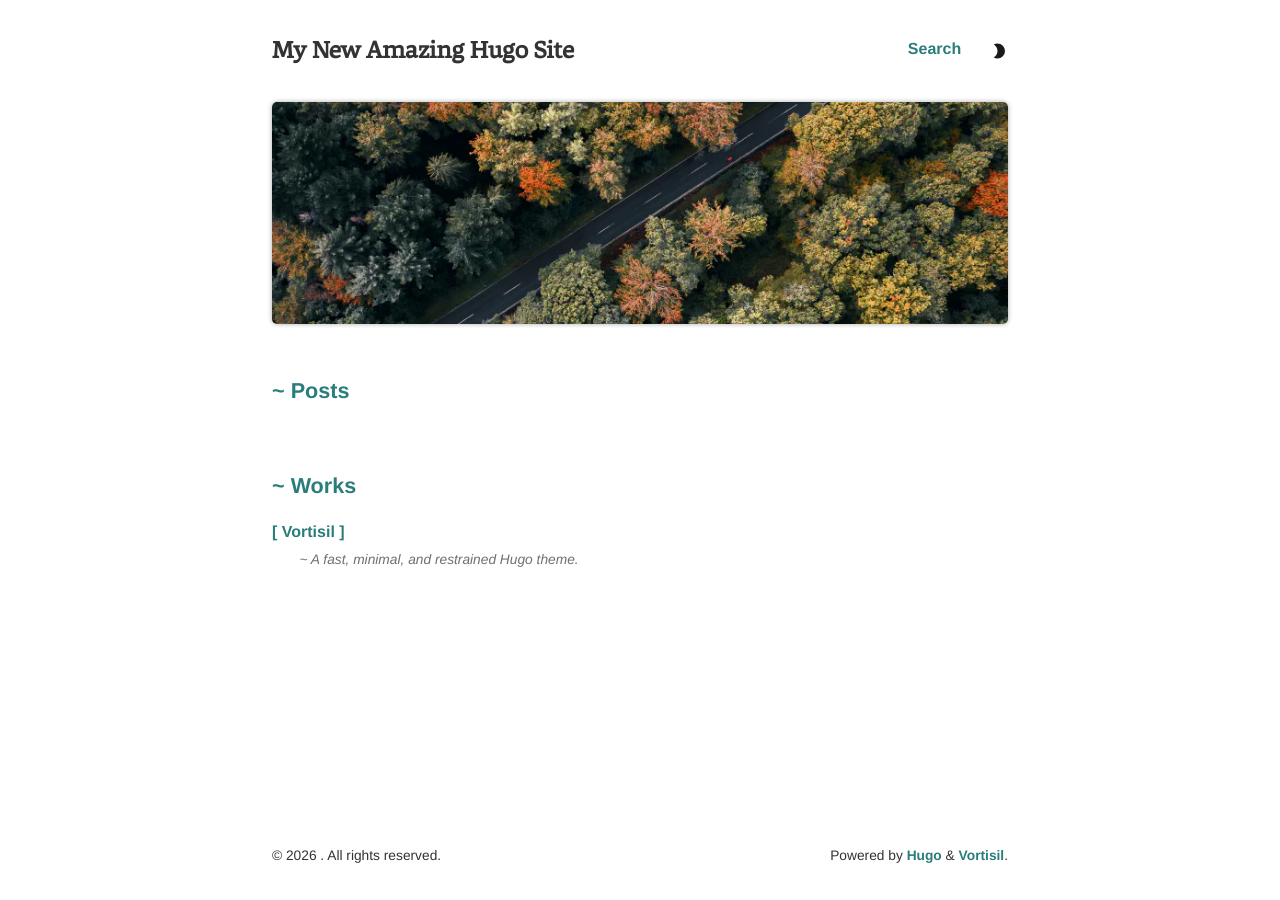
<file: index.html>
<!DOCTYPE html>
<html data-theme="light" lang="en-us"
  dir="ltr">

<head>
  <meta charset="UTF-8">
<meta name="viewport" content="width=device-width, initial-scale=1.0, viewport-fit=cover">
<meta http-equiv="X-UA-Compatible" content="IE = edge, chrome = 1">

<title>
  My New Amazing Hugo Site
</title>

<meta name="description" content="">

<meta name="generator" content="Hugo 0.148.2">

<link rel="canonical" href="https://preview.federicapaolicelli.com/">

<meta property="og:type" content="website">

<meta property="og:locale" content="en-us">
<meta property="og:title" content='My New Amazing Hugo Site'>
<meta property="og:site_name" content="My New Amazing Hugo Site">
<meta property="og:description" content="">
<meta property="og:url" content="https://preview.federicapaolicelli.com/">

<meta property="og:image" content="/assets/imgs/hero.webp">
<meta name="twitter:image" content="/assets/imgs/hero.webp">

<meta name="twitter:card" content="summary_large_image">

<link rel="shortcut icon" href="/assets/imgs/favicon.ico">
<link rel="icon" type="image/png" sizes="32x32" href="/assets/imgs/favicon-32x32.png">
<link rel="icon" type="image/png" sizes="16x16" href="/assets/imgs/favicon-16x16.png">
<link rel="apple-touch-icon" sizes="180x180" href="/assets/imgs/apple-touch-icon.png">






<link rel="stylesheet" href="/assets/scss/main.min.500f3084537688a33ff37c9efe9c0eb06237a97fed6b773316987c9b233591e6.css" integrity="sha256-UA8whFN2iKM/83ye/pwOsGI3qX/ta3czFph8myM1keY=" crossorigin="anonymous">




<script>
  (function () {
    const savedTheme = localStorage.getItem('theme') || 'light';
    document.documentElement.setAttribute('data-theme', savedTheme);
  })();
</script>




<style>
  @font-face {
    font-family: 'jicaleta';
    src: url('/assets/fonts/Jicaleta-Regular.83dd0e7b882bf278618f3db4d4f27c08f8af4d569257a4378e51e3f602e135ca.woff2') format('woff2'),
    url('/assets/fonts/Jicaleta-Regular.f075ee85c86402151d90c4704f7d86ff7ed52e49e7da47e201ee4f7e6f76d2ff.woff') format('woff');
  }
</style>








<script src="/assets/js/main.5c74bbbd98d0e1f0057ece22154fe165db4d0207ad84eeee2cd380f8c5abb45a.js" integrity="sha256-XHS7vZjQ4fAFfs4iFU/hZdtNAgethO7uLNOA&#43;MWrtFo=" crossorigin="anonymous"></script>







</head>

<body>
  <header>
    <nav class="navbar">
        <div class="navbar-top" id="top">
            <div class="navbar-logo">
                <a href="https://preview.federicapaolicelli.com/" class="logo-text" style="font-family: jicaleta;">
                    
                    My New Amazing Hugo Site
                    
                </a>
            </div>
            <div class="navbar-burger" id="navbar-burger">
                <span></span>
                <span></span>
                <span></span>
            </div>
        </div>
        <div class="navbar-menu" id="navbar-menu">
            <div class="navbar-link-list">
                
                <a href="/search" class="navbar-link-item">Search</a>
            </div>
            <div class="theme-toggle">
                <div id="theme-toggle-btn">
                    <svg xmlns="http://www.w3.org/2000/svg" width="18" height="18" viewBox="0 0 24 24">
                        <path fill="#1a1a1a"
                            d="M10 2c-1.82 0-3.53.5-5 1.35C8 5.08 10 8.3 10 12s-2 6.92-5 8.65C6.47 21.5 8.18 22 10 22a10 10 0 0 0 10-10A10 10 0 0 0 10 2" />
                    </svg>
                </div>
            </div>
        </div>
    </nav>
</header>

  <main>
    

<section class="hero" id="hero">

    
    
    <img src="/assets/imgs/hero_hu_e1c875560f2d3723.webp" alt="Hero Image" class="hero-image" loading="lazy">

</section>

<section class="posts" id="posts">

    <div class="section-title">Posts</div>

    <div class="posts-list">
        
        
    </div>

</section>

<section class="works" id="works">

    <div class="section-title">Works</div>

    <div class="works-list">
        
        <div class="works-item">
            <div class="works-title">
                <div class="works-title-content"><a href="https://github.com/khitezza/vortisil" target="_blank" rel="noopener">Vortisil</a></div>
                <div class="works-title-desc" >A fast, minimal, and restrained Hugo theme.</div>
            </div>
        </div>
        
    </div>

</section>


  </main>

  

  <footer class="footer">
    <span>&copy; 2026 . All rights reserved.</span>
    <span>Powered by <a href="https://gohugo.io">Hugo</a> & <a href="https://github.com/khitezza/vortisil/">Vortisil</a>.</span>
</footer>
  
  
  
  <script src="/assets/js/site-theme-toggle.f98aebaa63c2cab155e441d6ec6c3e84519445a3d13185c0b6729fd4dd94dc4f.js" integrity="sha256-&#43;YrrqmPCyrFV5EHW7Gw&#43;hFGURaPRMYXAtnKf1N2U3E8=" crossorigin="anonymous"></script>
  
  
  </body>

</html>
</file>
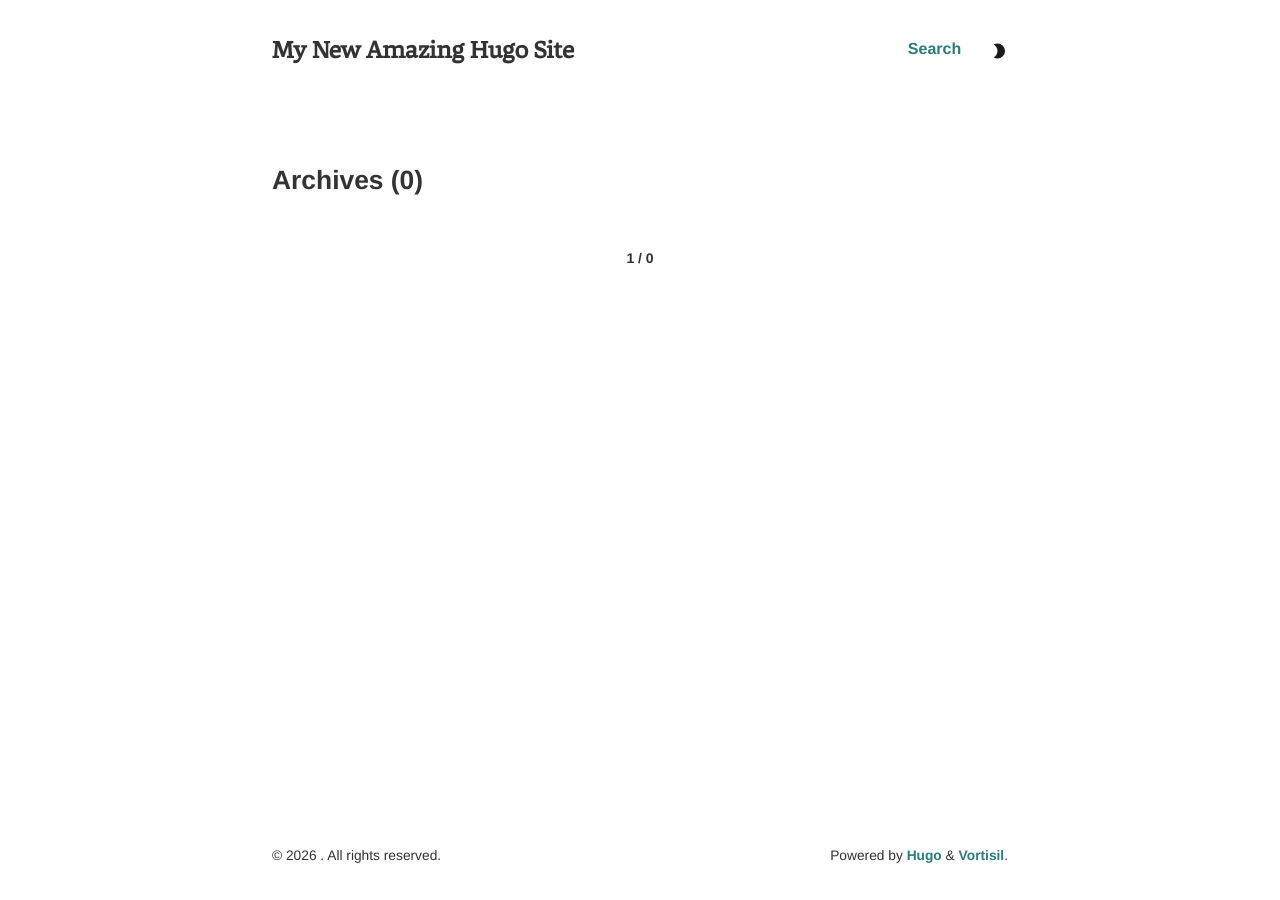
<file: categories/index.html>
<!DOCTYPE html>
<html data-theme="light" lang="en-us"
  dir="ltr">

<head>
  <meta charset="UTF-8">
<meta name="viewport" content="width=device-width, initial-scale=1.0, viewport-fit=cover">
<meta http-equiv="X-UA-Compatible" content="IE = edge, chrome = 1">

<title>
  Page Not Found @ My New Amazing Hugo Site
</title>

<meta name="description" content="">

<meta name="generator" content="Hugo 0.148.2">

<link rel="canonical" href="https://preview.federicapaolicelli.com/categories/">

<meta property="og:type" content="website">

<meta property="og:locale" content="en-us">
<meta property="og:title" content='Page Not Found @ My New Amazing Hugo Site'>
<meta property="og:site_name" content="My New Amazing Hugo Site">
<meta property="og:description" content="">
<meta property="og:url" content="https://preview.federicapaolicelli.com/categories/">

<meta property="og:image" content="">
<meta name="twitter:image" content="">

<meta name="twitter:card" content="summary_large_image">

<link rel="shortcut icon" href="/assets/imgs/favicon.ico">
<link rel="icon" type="image/png" sizes="32x32" href="/assets/imgs/favicon-32x32.png">
<link rel="icon" type="image/png" sizes="16x16" href="/assets/imgs/favicon-16x16.png">
<link rel="apple-touch-icon" sizes="180x180" href="/assets/imgs/apple-touch-icon.png">






<link rel="stylesheet" href="/assets/scss/main.min.500f3084537688a33ff37c9efe9c0eb06237a97fed6b773316987c9b233591e6.css" integrity="sha256-UA8whFN2iKM/83ye/pwOsGI3qX/ta3czFph8myM1keY=" crossorigin="anonymous">




<script>
  (function () {
    const savedTheme = localStorage.getItem('theme') || 'light';
    document.documentElement.setAttribute('data-theme', savedTheme);
  })();
</script>




<style>
  @font-face {
    font-family: 'jicaleta';
    src: url('/assets/fonts/Jicaleta-Regular.83dd0e7b882bf278618f3db4d4f27c08f8af4d569257a4378e51e3f602e135ca.woff2') format('woff2'),
    url('/assets/fonts/Jicaleta-Regular.f075ee85c86402151d90c4704f7d86ff7ed52e49e7da47e201ee4f7e6f76d2ff.woff') format('woff');
  }
</style>








<script src="/assets/js/main.5c74bbbd98d0e1f0057ece22154fe165db4d0207ad84eeee2cd380f8c5abb45a.js" integrity="sha256-XHS7vZjQ4fAFfs4iFU/hZdtNAgethO7uLNOA&#43;MWrtFo=" crossorigin="anonymous"></script>







</head>

<body>
  <header>
    <nav class="navbar">
        <div class="navbar-top" id="top">
            <div class="navbar-logo">
                <a href="https://preview.federicapaolicelli.com/" class="logo-text" style="font-family: jicaleta;">
                    
                    My New Amazing Hugo Site
                    
                </a>
            </div>
            <div class="navbar-burger" id="navbar-burger">
                <span></span>
                <span></span>
                <span></span>
            </div>
        </div>
        <div class="navbar-menu" id="navbar-menu">
            <div class="navbar-link-list">
                
                <a href="/search" class="navbar-link-item">Search</a>
            </div>
            <div class="theme-toggle">
                <div id="theme-toggle-btn">
                    <svg xmlns="http://www.w3.org/2000/svg" width="18" height="18" viewBox="0 0 24 24">
                        <path fill="#1a1a1a"
                            d="M10 2c-1.82 0-3.53.5-5 1.35C8 5.08 10 8.3 10 12s-2 6.92-5 8.65C6.47 21.5 8.18 22 10 22a10 10 0 0 0 10-10A10 10 0 0 0 10 2" />
                    </svg>
                </div>
            </div>
        </div>
    </nav>
</header>

  <main>
    
<div class="posts">
  
  
  

  <h1>Archives (0)</h1>

  
  <div class="pagination">
    
    <div class="pagination-page">1 / 0</div>
    
</div>
</div>

  </main>

  

  <footer class="footer">
    <span>&copy; 2026 . All rights reserved.</span>
    <span>Powered by <a href="https://gohugo.io">Hugo</a> & <a href="https://github.com/khitezza/vortisil/">Vortisil</a>.</span>
</footer>
  
  
  
  <script src="/assets/js/site-theme-toggle.f98aebaa63c2cab155e441d6ec6c3e84519445a3d13185c0b6729fd4dd94dc4f.js" integrity="sha256-&#43;YrrqmPCyrFV5EHW7Gw&#43;hFGURaPRMYXAtnKf1N2U3E8=" crossorigin="anonymous"></script>
  
  
  </body>

</html>
</file>
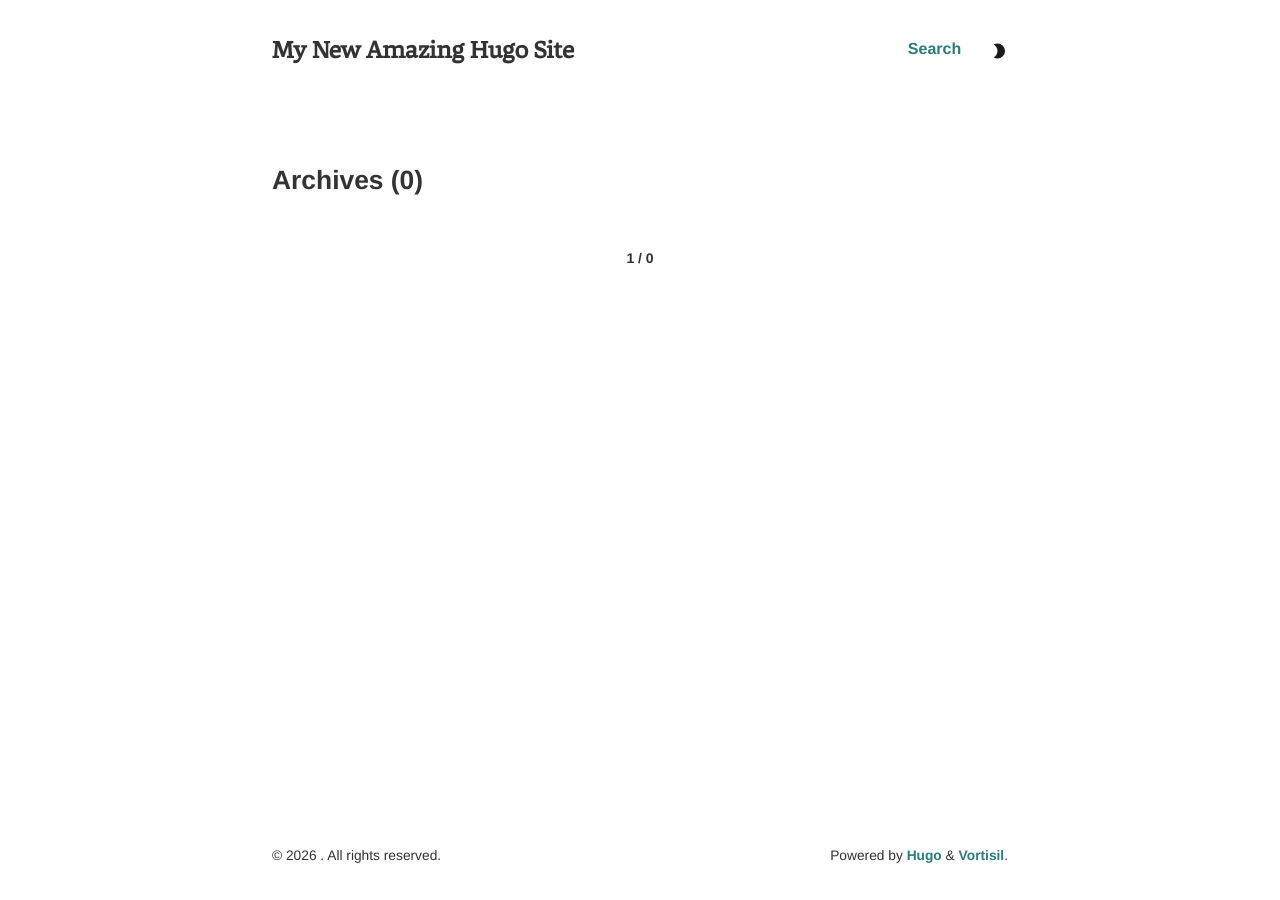
<file: tags/index.html>
<!DOCTYPE html>
<html data-theme="light" lang="en-us"
  dir="ltr">

<head>
  <meta charset="UTF-8">
<meta name="viewport" content="width=device-width, initial-scale=1.0, viewport-fit=cover">
<meta http-equiv="X-UA-Compatible" content="IE = edge, chrome = 1">

<title>
  Page Not Found @ My New Amazing Hugo Site
</title>

<meta name="description" content="">

<meta name="generator" content="Hugo 0.148.2">

<link rel="canonical" href="https://preview.federicapaolicelli.com/tags/">

<meta property="og:type" content="website">

<meta property="og:locale" content="en-us">
<meta property="og:title" content='Page Not Found @ My New Amazing Hugo Site'>
<meta property="og:site_name" content="My New Amazing Hugo Site">
<meta property="og:description" content="">
<meta property="og:url" content="https://preview.federicapaolicelli.com/tags/">

<meta property="og:image" content="">
<meta name="twitter:image" content="">

<meta name="twitter:card" content="summary_large_image">

<link rel="shortcut icon" href="/assets/imgs/favicon.ico">
<link rel="icon" type="image/png" sizes="32x32" href="/assets/imgs/favicon-32x32.png">
<link rel="icon" type="image/png" sizes="16x16" href="/assets/imgs/favicon-16x16.png">
<link rel="apple-touch-icon" sizes="180x180" href="/assets/imgs/apple-touch-icon.png">






<link rel="stylesheet" href="/assets/scss/main.min.500f3084537688a33ff37c9efe9c0eb06237a97fed6b773316987c9b233591e6.css" integrity="sha256-UA8whFN2iKM/83ye/pwOsGI3qX/ta3czFph8myM1keY=" crossorigin="anonymous">




<script>
  (function () {
    const savedTheme = localStorage.getItem('theme') || 'light';
    document.documentElement.setAttribute('data-theme', savedTheme);
  })();
</script>




<style>
  @font-face {
    font-family: 'jicaleta';
    src: url('/assets/fonts/Jicaleta-Regular.83dd0e7b882bf278618f3db4d4f27c08f8af4d569257a4378e51e3f602e135ca.woff2') format('woff2'),
    url('/assets/fonts/Jicaleta-Regular.f075ee85c86402151d90c4704f7d86ff7ed52e49e7da47e201ee4f7e6f76d2ff.woff') format('woff');
  }
</style>








<script src="/assets/js/main.5c74bbbd98d0e1f0057ece22154fe165db4d0207ad84eeee2cd380f8c5abb45a.js" integrity="sha256-XHS7vZjQ4fAFfs4iFU/hZdtNAgethO7uLNOA&#43;MWrtFo=" crossorigin="anonymous"></script>







</head>

<body>
  <header>
    <nav class="navbar">
        <div class="navbar-top" id="top">
            <div class="navbar-logo">
                <a href="https://preview.federicapaolicelli.com/" class="logo-text" style="font-family: jicaleta;">
                    
                    My New Amazing Hugo Site
                    
                </a>
            </div>
            <div class="navbar-burger" id="navbar-burger">
                <span></span>
                <span></span>
                <span></span>
            </div>
        </div>
        <div class="navbar-menu" id="navbar-menu">
            <div class="navbar-link-list">
                
                <a href="/search" class="navbar-link-item">Search</a>
            </div>
            <div class="theme-toggle">
                <div id="theme-toggle-btn">
                    <svg xmlns="http://www.w3.org/2000/svg" width="18" height="18" viewBox="0 0 24 24">
                        <path fill="#1a1a1a"
                            d="M10 2c-1.82 0-3.53.5-5 1.35C8 5.08 10 8.3 10 12s-2 6.92-5 8.65C6.47 21.5 8.18 22 10 22a10 10 0 0 0 10-10A10 10 0 0 0 10 2" />
                    </svg>
                </div>
            </div>
        </div>
    </nav>
</header>

  <main>
    
<div class="posts">
  
  
  

  <h1>Archives (0)</h1>

  
  <div class="pagination">
    
    <div class="pagination-page">1 / 0</div>
    
</div>
</div>

  </main>

  

  <footer class="footer">
    <span>&copy; 2026 . All rights reserved.</span>
    <span>Powered by <a href="https://gohugo.io">Hugo</a> & <a href="https://github.com/khitezza/vortisil/">Vortisil</a>.</span>
</footer>
  
  
  
  <script src="/assets/js/site-theme-toggle.f98aebaa63c2cab155e441d6ec6c3e84519445a3d13185c0b6729fd4dd94dc4f.js" integrity="sha256-&#43;YrrqmPCyrFV5EHW7Gw&#43;hFGURaPRMYXAtnKf1N2U3E8=" crossorigin="anonymous"></script>
  
  
  </body>

</html>
</file>
<file: assets/scss/main.min.500f3084537688a33ff37c9efe9c0eb06237a97fed6b773316987c9b233591e6.css>
[data-theme=light]{--color-primary:#297d7a;--color-background:#ffffff;--color-text:#333333;--color-code-block:#f5f5f5;--color-shadow:#acacac;--color-line:#efefef;--filter:invert(0%)}[data-theme=dark]{--color-primary:#68bdae;--color-background:#1a1a1a;--color-text:#f0f0f0;--color-code-block:#3b3b3b;--color-shadow:#111111;--color-line:#2f2f2f;--filter:invert(100%)}.navbar{margin:0 auto;padding:2rem 0;display:flex;justify-content:space-between;align-items:center}.navbar-top{width:100%;display:flex;justify-content:space-between;align-items:center}.navbar-menu{display:flex;flex-direction:row}.navbar-link-list{display:flex;gap:2rem;position:relative}.navbar-link-item{position:relative;margin:auto 0;overflow:hidden;font-size:1rem;line-height:28px;min-width:max-content}.navbar-burger{display:none;flex-direction:column;justify-content:center;align-items:center;height:40px;cursor:pointer}.navbar-burger>span{width:24px;height:3px;background-color:var(--color-primary);margin:2px 0;transition:all .3s ease}.logo-text{margin:auto 0;background-clip:text;-webkit-background-clip:text;color:var(--color-text);font-size:1.37rem;letter-spacing:-.03em;display:flex;padding-bottom:0}.logo-text:hover{border:none}.logo-image{margin:auto 0;height:28px}.logo-invert{filter:var(--filter)}.theme-toggle{margin:auto 0 auto 1.8rem;font-size:1rem;text-align:center}.theme-toggle>div{display:flex;cursor:pointer;line-height:30px}.theme-toggle>div>svg{margin:auto 0}@media(max-width:720px){.navbar{flex-direction:column}.navbar-menu{display:none}.navbar-menu.active{display:flex;flex-direction:column;width:100%;margin:30px 0}.navbar-link-list{flex-direction:column;gap:1.5rem;margin:0 0 0 auto;text-align:right}.navbar-link-item{margin:0 0 0 auto;font-size:1.1rem;width:fit-content}.navbar-burger{display:flex}.theme-toggle{width:fit-content;margin:1.5rem 0 10px auto;font-size:1.1rem}}.navbar-burger.active>span:nth-child(1){transform:rotate(45deg)translate(6px,4px)}.navbar-burger.active>span:nth-child(2){opacity:0}.navbar-burger.active>span:nth-child(3){transform:rotate(-45deg)translate(6px,-4px)}.pagination{font-weight:700;font-size:14px;margin:25px auto 50px;display:flex}.pagination>a{position:relative;padding:.5rem 1rem;text-decoration:none;color:var(--color-primary)}.pagination>a:hover{text-decoration:none;border-bottom:none;padding-bottom:.5rem}.pagination-prev,.pagination-next,.pagination-page{line-height:28px}.pagination-prev::before,.pagination-next::after{content:'';position:absolute;top:50%;width:.5rem;height:.5rem;border:solid var(--color-primary);border-width:0 2px 2px 0;transform:translateY(-50%)}.pagination-prev::before{left:.75rem;transform:translateY(-50%)rotate(135deg)}.pagination-next::after{right:.75rem;transform:translateY(-50%)rotate(-45deg)}.footer{display:flex;flex-direction:row;font-size:.86rem;margin-top:auto;padding:4rem 0 2rem;justify-content:space-between}@media(max-width:720px){.footer{flex-direction:column}.footer span{margin:0 auto}}.article-tag{font-size:14px;opacity:.7;display:flex;flex-direction:column;line-height:20px;margin:0 0 30px}@media(max-width:720px){.article-tag{flex-direction:column}}.article-license{border-top:1px solid var(--color-primary);font-size:.86rem;margin-top:4rem;padding:1rem 0}.article-license::before{content:"!";margin-right:5px;font-weight:700;color:red}.posts-date{opacity:.7;padding-right:20px;white-space:nowrap;font-weight:700}.posts-title{border-bottom:1px solid var(--color-line)}.works-title{display:flex;flex-direction:column}.works-title-content>a::before{content:"[ "}.works-title-content>a::after{content:" ]"}.works-title-desc{margin-left:2em;opacity:.7;font-style:italic;font-size:.86rem;font-weight:400}.works-title-desc::before{content:"~ "}.posts,.works{display:flex;flex-direction:column}.posts-list,.works-list{display:flex;flex-direction:column;margin:5px 0 0}.posts-item,.works-item{display:flex;flex-direction:row;margin:5px 0}.posts-title,.works-title{line-height:1.8;margin:0}.posts-title>p,.works-title>p{opacity:.7;margin:0 0 .6rem;font-size:.86rem;font-weight:400}input{border:none;background:#f5f5f5;padding:8px 10px;box-sizing:border-box;border-radius:5px;width:100%;outline:none;font-size:16px;margin-top:35px}.search-result>h3{margin:30px 0 0}.search-result>p{margin:0 0 30px}.search-result>p>strong{color:var(--color-primary)}html{text-rendering:geometricPrecision;font-family:-apple-system,BlinkMacSystemFont,segoe ui,Roboto,Oxygen,Cantarell,open sans,helvetica neue,sans-serif,segoe ui emoji,segoe ui symbol,noto color emoji;font-size:1rem}body{display:flex;flex-direction:column;max-width:46rem;min-height:100vh;margin:0 auto;padding:0 1rem;line-height:1.725;background-color:var(--color-background);color:var(--color-text);transition:background-color .3s,color .3s}header{display:block}h1{padding:3.5rem 0 1rem;margin:0;font-size:1.65rem}h2{font-size:1.35rem}h2::before{content:"# ";color:var(--color-primary)}a{text-decoration:none;color:var(--color-primary);padding-bottom:2px;font-weight:600}a:hover{text-decoration:none;box-sizing:border-box;padding-bottom:0;border-bottom:2px solid var(--color-primary)}p>img{border-radius:5px;display:flex;margin:25px auto;max-width:100%}p>code{font-family:fira code;font-size:.8rem;color:var(--color-primary);background-color:var(--color-code-block);margin:0 1px;padding:1px 4px;border-radius:5px}pre>code{font-family:fira code;font-size:.85rem}table{border-collapse:collapse;width:100%;border:1px solid var(--color-text)}th,td{border:1px solid var(--color-text);padding:8px}li>input{width:fit-content}blockquote{display:flex;background-color:var(--color-code-block);border-left:5px solid var(--color-primary);padding-left:25px;margin:0;font-style:italic;font-size:.93rem;opacity:.7}.highlight{background-color:#252b2e;overflow:auto;border-radius:5px}.highlight pre{margin:10px}.highlight pre code>span{margin:0 10px}.highlight pre code>span::after{content:"";padding-right:15px}.hero,.cover{width:100%;height:222px;border-radius:5px;box-shadow:0 0 5px var(--color-shadow)}@media(max-width:720px){.hero,.cover{height:182px}}.hero-image,.cover-image{width:100%;height:100%;border-radius:5px;object-fit:cover;object-position:center}.section-title{width:fit-content;color:var(--color-primary);cursor:pointer;margin:3rem 0 .3rem;font-size:1.35rem;font-weight:700}.section-title::before{content:"~ "}.backtotop{display:flex;margin:30px auto;color:var(--color-primary);font-weight:700;border-bottom:2px solid var(--color-primary);width:fit-content;cursor:pointer}div.code-wrapper{position:relative}div.code-wrapper:hover .copy-code-btn{opacity:1}.copy-code-btn{position:absolute;right:8px;top:8px;padding:4px 8px;border:none;border-radius:4px;background:var(--color-primary);color:#fff;cursor:pointer;opacity:0;transition:opacity .3s}.copy-code-btn:hover{background:var(--color-primary)}.copy-code-btn .copied::after{margin-left:8px}
</file>
